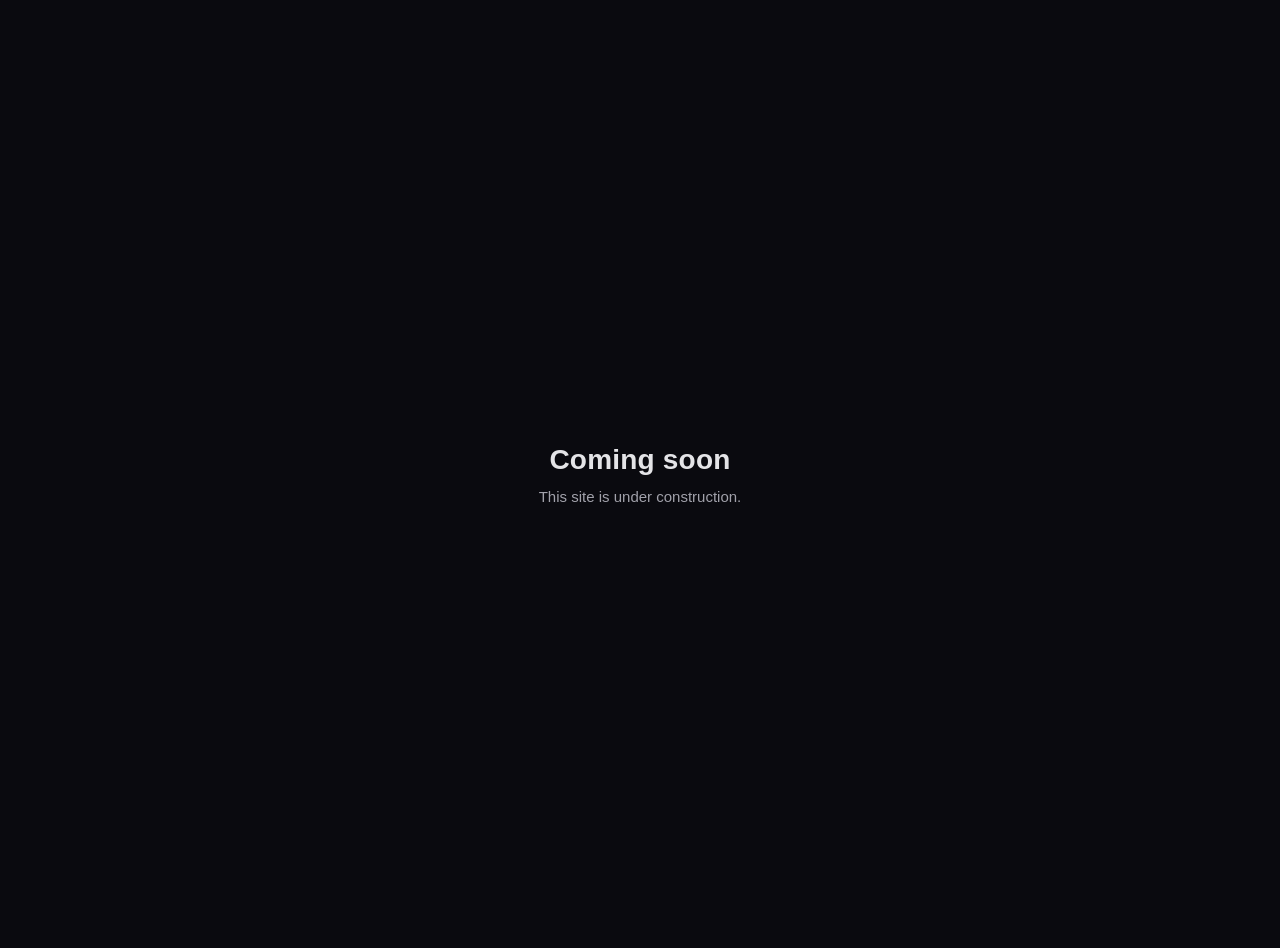
<file: index.html>
<!doctype html>
<html lang="en">
<head>
  <meta charset="utf-8">
  <meta name="viewport" content="width=device-width, initial-scale=1">
  <meta name="robots" content="noindex">
  <title>Coming soon</title>
  <style>
    html, body { height: 100%; margin: 0; }
    body {
      background: #0a0a0f;
      color: #e4e4e7;
      font-family: -apple-system, BlinkMacSystemFont, "Segoe UI", Roboto, sans-serif;
      display: flex;
      align-items: center;
      justify-content: center;
      text-align: center;
      padding: 24px;
    }
    h1 { font-size: 28px; font-weight: 600; margin: 0 0 12px; letter-spacing: 0.2px; }
    p  { font-size: 15px; color: #a1a1aa; margin: 0; }
  </style>
</head>
<body>
  <main>
    <h1>Coming soon</h1>
    <p>This site is under construction.</p>
  </main>
</body>
</html>
</file>
